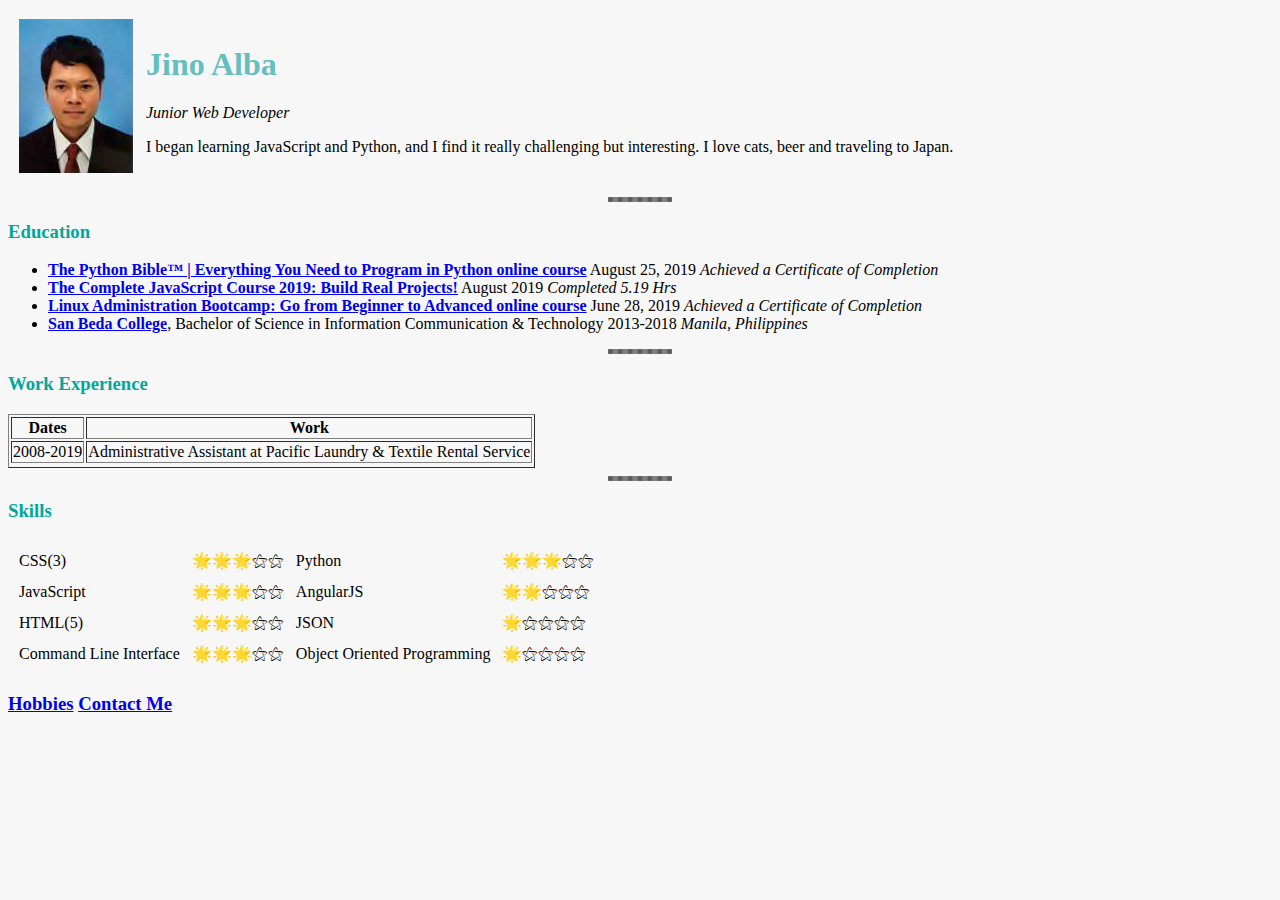
<file: index.html>
<!DOCTYPE html>
<html lang="en" dir="ltr">

<head>
  <meta charset="utf-8">
  <title>Jin's Personal Site</title>
  <link rel="stylesheet" href="css/styles.css">
</head>
<body>
  <table cellspacing="10">
    <tr>
      <td><img src="images/Recent_Photo.jpg" alt="jino alba profile picture"></td>
      <td>
        <h1>Jino Alba</h1>
        <p><em>Junior Web Developer</em></p>
        <p>I began learning JavaScript and Python, and I find it really challenging but interesting. I love cats, beer and traveling to Japan.</p>

      </td>
    </tr>
  </table>
  <hr size="2" noshade>

  <h3>Education</h3>
  <ul>
    <li><strong><a href="https://www.udemy.com/the-python-bible/">The Python Bible™ | Everything You Need to Program in Python online course</strong></a> August 25, 2019 <em> Achieved a Certificate of Completion</em></li>
    <li><strong><a href="https://www.udemy.com/the-complete-javascript-course/">The Complete JavaScript Course 2019: Build Real Projects!</a></strong> August 2019 <em>Completed 5.19 Hrs</em></li>
    <li><strong><a href="https://www.udemy.com/linux-administration-bootcamp/">Linux Administration Bootcamp: Go from Beginner to Advanced online course</strong></a> June 28, 2019 <em>Achieved a Certificate of Completion</em></li>
    <li><strong><a href="https://www.sanbeda.edu.ph/">San Beda College</strong></a>, Bachelor of Science in Information Communication & Technology 2013-2018 <em> Manila, Philippines</em></li>
  </ul>
  <hr size="2" noshade>
  <h3>Work Experience</h3>
  <table border="1">
    <thead>
      <tr>
        <th>Dates</th>
        <th>Work</th>
      </tr>
    <tbody>
      <tr>
        <td>2008-2019</td>
        <td>Administrative Assistant at Pacific Laundry & Textile Rental Service</td>
      </tr>
      <tr>
      </tr>
    <tfoot>
    </tfoot>
    </tbody>
    </thead>
  </table>
  <hr size="2" noshade>
  <h3>Skills</h3>
  <table cellspacing="10">
    <tr>
      <td>CSS(3)</td>
      <td>🌟🌟🌟⚝⚝</td>
      <td>Python</td>
      <td>🌟🌟🌟⚝⚝</td>

    </tr>
    <tr>
      <td>JavaScript</td>
      <td>🌟🌟🌟⚝⚝</td>
      <td>AngularJS</td>

      <td>🌟🌟⚝⚝⚝</td>
    </tr>
    <tr>
      <td>HTML(5)</td>
      <td>🌟🌟🌟⚝⚝</td>
      <td>JSON</td>
      <td>🌟⚝⚝⚝⚝</td>
    </tr>
    <tr>
      <td>Command Line Interface</td>
      <td>🌟🌟🌟⚝⚝</td>
      <td>Object Oriented Programming</td>
      <td>🌟⚝⚝⚝⚝</td>
    </tr>

  </table>

  <h3><a href="hobbies.html">Hobbies</a> <a href="contacts.html">Contact Me</a></h3>

</body>

</html>
</file>
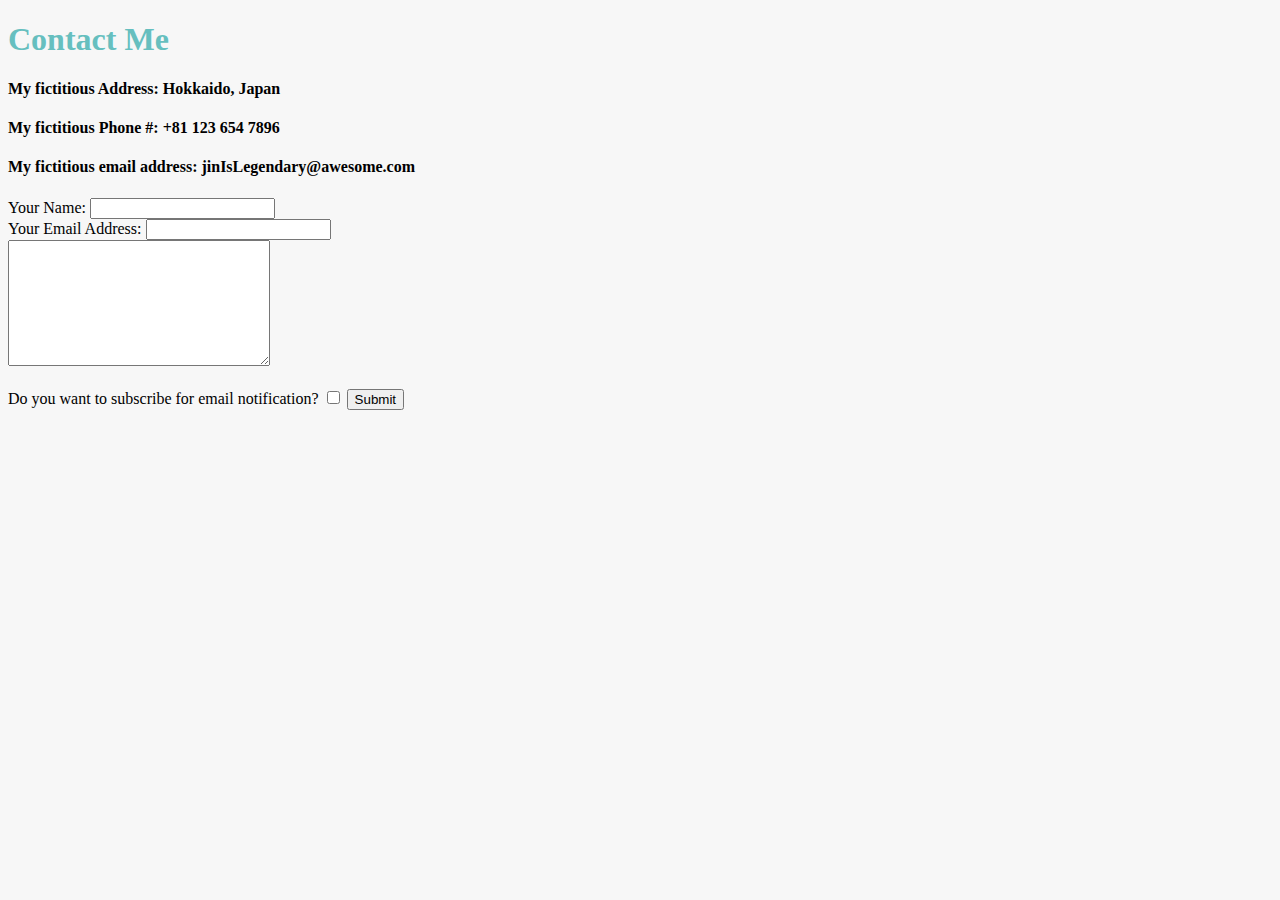
<file: contacts.html>
<!DOCTYPE html>
<html lang="en" dir="ltr">

<head>
  <meta charset="utf-8">
  <title>Contact Me</title>
    <link rel="stylesheet" href="css/styles.css">
</head>

<body>
  <h1>Contact Me</h1>
  <h4>My fictitious Address: Hokkaido, Japan</h4>
  <h4>My fictitious Phone #: +81 123 654 7896</h4>
  <h4>My fictitious email address: jinIsLegendary@awesome.com</h4>
  <form class="" action="mailto:jinIsLegendary@awesome.com" method="post" enctype="text/plain">
    <label for="">Your Name: </label>
    <input type="text" name="Name:" value=""><br>
    <label for="">Your Email Address: </label>
    <input type="email" name="Email:" value=""><br>
    <textarea name="Message:" rows="8" cols="30"></textarea><br><br>
    <label for="">Do you want to subscribe for email notification?</label>
    <input type="checkbox" name="" value="">
    <input type="submit" name="">
  </form>
</body>

</html>
</file>
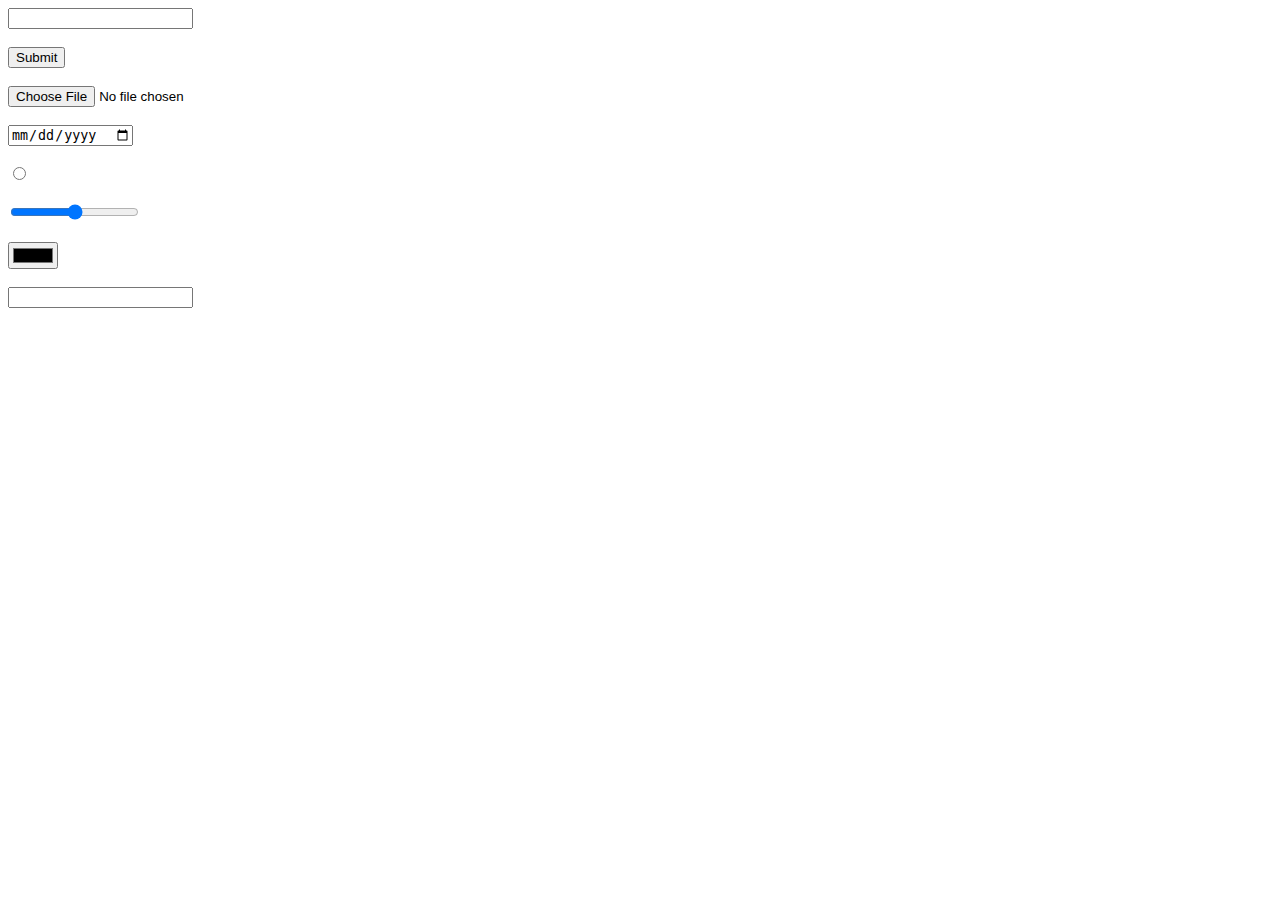
<file: form_types.html>
<!DOCTYPE html>
<html lang="en" dir="ltr">

<head>
  <meta charset="utf-8">
  <title></title>
</head>

<body>
  <form class="" action="index.html" method="post">
    <input type="text"><br><br>
    <input type="submit"><br><br>
    <input type="file"><br><br>
    <input type="date"><br><br>
    <input type="radio"><br><br>
    <input type="range"><br><br>
    <input type="color" name="" value=""><br><br>
    <input type="password" name="" value=""><br>

  </form>

</body>

</html>
</file>
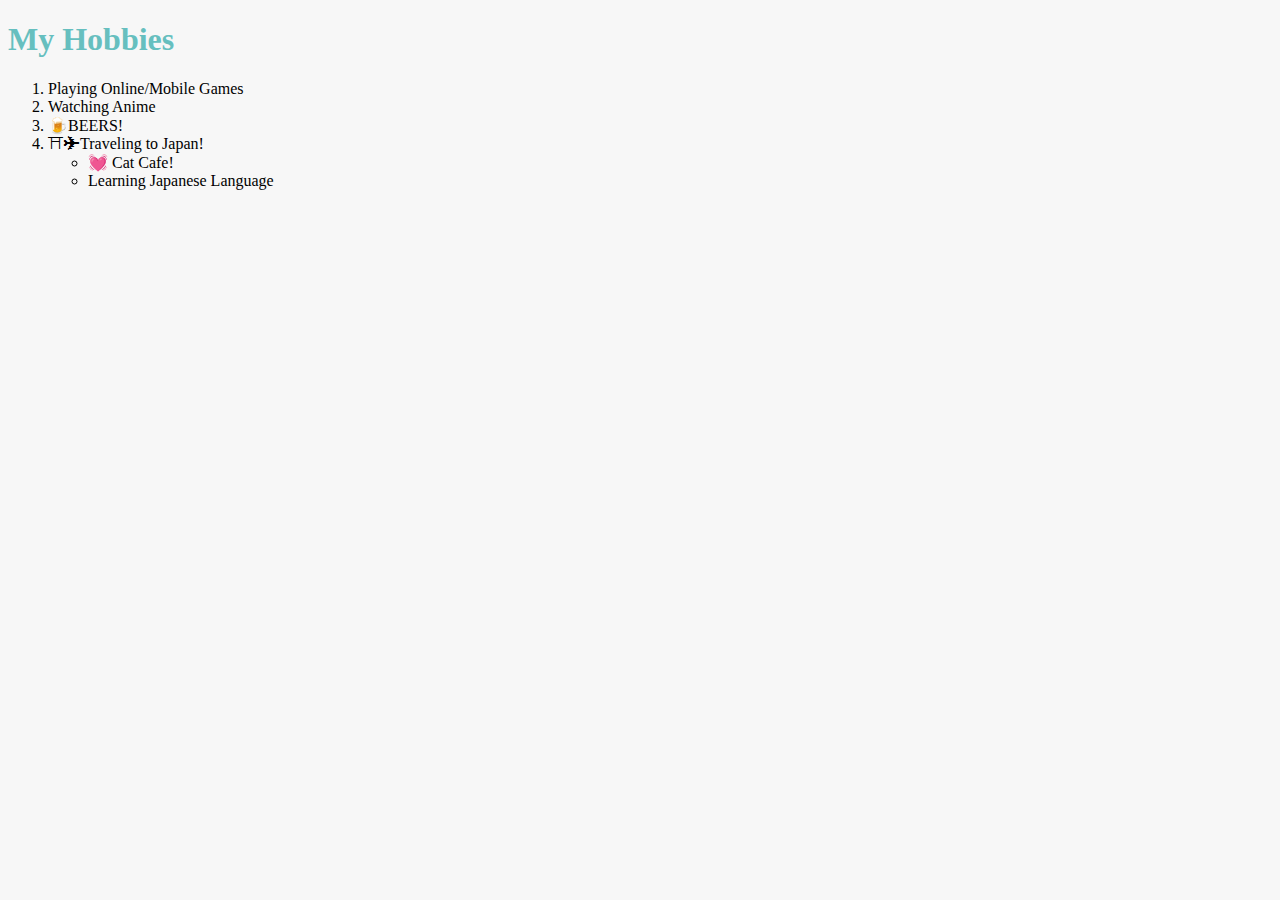
<file: hobbies.html>
<!DOCTYPE html>
<html lang="en" dir="ltr">

<head>
  <meta charset="utf-8">
  <title>My Hobbies</title>
    <link rel="stylesheet" href="css/styles.css">
</head>

<body>
  <h1>My Hobbies</h1>
  <ol>
    <li>Playing Online/Mobile Games</li>
    <li>Watching Anime</li>
    <li>🍺BEERS!</li>
    <li>⛩✈Traveling to Japan!</li>
    <ul>
      <li>💓 Cat Cafe!</li>
      <li>Learning Japanese Language</li>
    </ul>
  </ol>


</body>

</html>
</file>
<file: css/styles.css>
body {
  background-color: #f7f7f7;
  ;
}
hr {
  border-style: none;
  border-top-style: dotted;
  border-color: #5d5d5d;
  border-width: 5px;
  width: 5%;

}

h1 {
  color: #66BFBF;;

}

h3 {
  color: #00a79d;;

}
</file>
